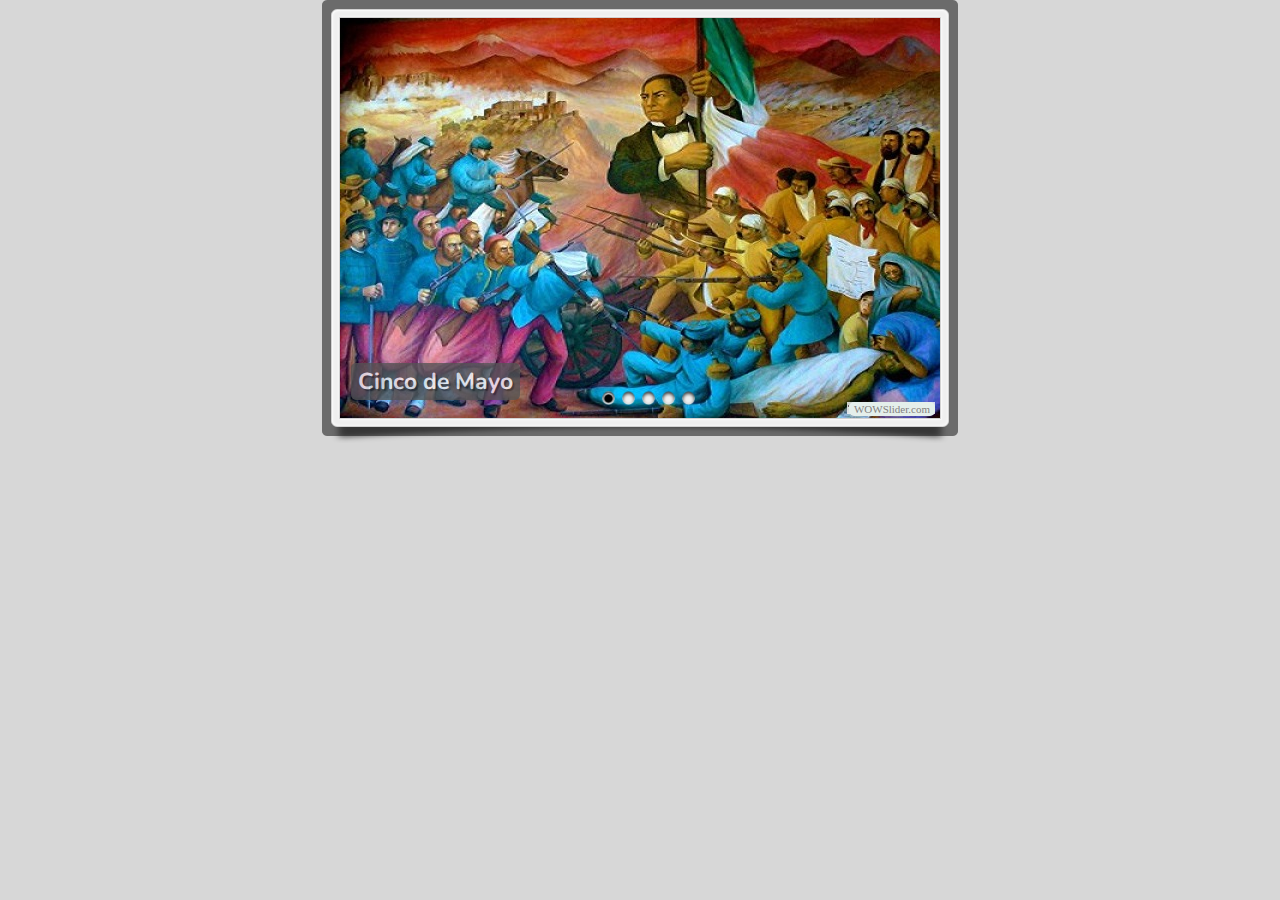
<file: visor/indexwow.html>
<!DOCTYPE html PUBLIC "-//W3C//DTD XHTML 1.0 Strict//EN"
	"http://www.w3.org/TR/xhtml1/DTD/xhtml1-strict.dtd">
<html xmlns="http://www.w3.org/1999/xhtml">
<head>
	<title>WOWSlider generated by WOWSlider.com</title>
	<meta http-equiv="content-type" content="text/html; charset=utf-8" />
	<meta name="keywords" content="WOW Slider, Ajax Gallery, Slider Script" />
	<meta name="description" content="WOWSlider created with WOW Slider, a free wizard program that helps you easily generate beautiful web slideshow" />
	<!-- Start WOWSlider.com HEAD section -->
	<link rel="stylesheet" type="text/css" href="engine1/style.css" />
	<script type="text/javascript" src="engine1/jquery.js"></script>
	<!-- End WOWSlider.com HEAD section -->
</head>
<body style="background-color:#d7d7d7">
	<!-- Start WOWSlider.com BODY section -->
	<div id="wowslider-container1">
	<div class="ws_images"><ul>
<li><img src="data1/images/cinco_de_mayo.png" alt="Cinco de Mayo" title="Cinco de Mayo" id="wows1_0"/></li>
<li><img src="data1/images/la_convencin_de_londres_y_la_alianza_tripartita.png" alt="La Convención de Londres y la Alianza Tripartita" title="La Convención de Londres y la Alianza Tripartita" id="wows1_1"/></li>
<li><img src="data1/images/ciudad_de_puebla.png" alt="Ciudad de Puebla" title="Ciudad de Puebla" id="wows1_2"/></li>
<li><img src="data1/images/defensa_de_mxico.png" alt="Defensa de México" title="Defensa de México" id="wows1_3"/></li>
<li><img src="data1/images/invasin_de_francia.png" alt="Invasión de Francia" title="Invasión de Francia" id="wows1_4"/></li>
</ul></div>
<div class="ws_bullets"><div>
<a href="#" title="Cinco de Mayo"><img src="data1/tooltips/cinco_de_mayo.png" alt="Cinco de Mayo"/>1</a>
<a href="#" title="La Convención de Londres y la Alianza Tripartita"><img src="data1/tooltips/la_convencin_de_londres_y_la_alianza_tripartita.png" alt="La Convención de Londres y la Alianza Tripartita"/>2</a>
<a href="#" title="Ciudad de Puebla"><img src="data1/tooltips/ciudad_de_puebla.png" alt="Ciudad de Puebla"/>3</a>
<a href="#" title="Defensa de México"><img src="data1/tooltips/defensa_de_mxico.png" alt="Defensa de México"/>4</a>
<a href="#" title="Invasión de Francia"><img src="data1/tooltips/invasin_de_francia.png" alt="Invasión de Francia"/>5</a>
</div></div>
<span class="wsl"><a href="http://wowslider.com">Slideshow Photo</a> by WOWSlider.com v4.8</span>
	<div class="ws_shadow"></div>
	</div>
	<script type="text/javascript" src="engine1/wowslider.js"></script>
	<script type="text/javascript" src="engine1/script.js"></script>
	<!-- End WOWSlider.com BODY section -->
</body>
</html>
</file>
<file: visor/engine1/style.css>
/*
 *	generated by WOW Slider 4.8
 *	template Dark Matter
 */
@import url(http://fonts.googleapis.com/css?family=Nunito);
#wowslider-container1 { 
	zoom: 1; 
	position: relative; 
	max-width:600px;
	margin:18px auto 25px;
	z-index:90;
	border:none;
	text-align:left; /* reset align=center */
}
* html #wowslider-container1{ width:600px }
#wowslider-container1 .ws_images ul{
	position:relative;
	width: 10000%; 
	height:auto;
	left:0;
	list-style:none;
	margin:0;
	padding:0;
	border-spacing:0;
	overflow: visible;
	/*table-layout:fixed;*/
}
#wowslider-container1 .ws_images ul li{
	width:1%;
	line-height:0; /*opera*/
	float:left;
	font-size:0;
	padding:0 0 0 0 !important;
	margin:0 0 0 0 !important;
}

#wowslider-container1 .ws_images{
	position: relative;
	left:0;
	top:0;
	width:100%;
	height:100%;
	overflow:hidden;
}
#wowslider-container1 .ws_images a{
	width:100%;
	display:block;
	color:transparent;
}
#wowslider-container1 img{
	max-width: none !important;
}
#wowslider-container1 .ws_images img{
	width:100%;
	border:none 0;
	max-width: none;
	padding:0;
}
#wowslider-container1 a{ 
	text-decoration: none; 
	outline: none; 
	border: none; 
}

#wowslider-container1  .ws_bullets { 
	font-size: 0px; 
	float: left;
	position:absolute;
	z-index:70;
}
#wowslider-container1  .ws_bullets div{
	position:relative;
	float:left;
}
#wowslider-container1  .wsl{
	display:none;
}
#wowslider-container1 sound, 
#wowslider-container1 object{
	position:absolute;
}


#wowslider-container1  .ws_bullets { 
	padding: 5px; 
}
#wowslider-container1 .ws_bullets a { 
	width:13px;
	height:14px;
	background: url(./bullet.png) left top;
	float: left; 
	text-indent: -4000px; 
	position:relative;
	margin-left:7px;
	color:transparent;
}
#wowslider-container1 .ws_bullets a:hover{
	background-position: 0 50%;
}
#wowslider-container1 .ws_bullets a.ws_selbull{
	background-position: 0 100%;
}
#wowslider-container1 a.ws_next, #wowslider-container1 a.ws_prev {
	position:absolute;
	display:none;
	top:50%;
	margin-top:-22px;
	z-index:60;
	height: 50px;
	width: 51px;
	background-image: url(./arrows.png);
}
#wowslider-container1 a.ws_next{
	background-position: 100% 0;
	right:11px;
}
#wowslider-container1 a.ws_prev {
	left:11px;
	background-position: 0 0; 
}
#wowslider-container1 a.ws_next:hover{
	background-position: 100% 100%;
}
#wowslider-container1 a.ws_prev:hover {
	background-position: 0 100%; 
}
* html #wowslider-container1 a.ws_next,* html #wowslider-container1 a.ws_prev{display:block}
#wowslider-container1:hover a.ws_next, #wowslider-container1:hover a.ws_prev {display:block}

/*playpause*/
#wowslider-container1 .ws_playpause {
	display:none;
    width: 51px;
    height: 50px;
    position: absolute;
    top: 50%;
    left: 50%;
    margin-left: -25px;
    margin-top: -22px;
    z-index: 59;
}

#wowslider-container1:hover .ws_playpause {
	display:block;
}

#wowslider-container1 .ws_pause {
    background-image: url(./pause.png);
}

#wowslider-container1 .ws_play {
    background-image: url(./play.png);
}

#wowslider-container1 .ws_pause:hover, #wowslider-container1 .ws_play:hover {
    background-position: 100% 100% !important;
}/* bottom center */
#wowslider-container1  .ws_bullets {
    bottom: 8px;
	left:50%;
}
#wowslider-container1  .ws_bullets div{
	left:-50%;
}
#wowslider-container1 .ws-title{
	position:absolute;
	display:block;
	bottom: 0px;
	left: 0px;
	margin: 18px;
	z-index: 50;
	padding:7px;
	color:#FFFFFF;
	background:#555555;
	font-family:Nunito, sans-serif;
	font-size: 23px;
	text-shadow: 2px 2px 1px #333333;
	line-height: 23px;
	font-weight: bold;
	border-radius:5px;
	-moz-border-radius:5px;
	-webkit-border-radius:5px;
	opacity:0.8;
	filter:progid:DXImageTransform.Microsoft.Alpha(opacity=90);	
}
#wowslider-container1 .ws-title div{
    color: #222222;
    font-size: 18px;
    font-weight: bold;
    margin-top: 6px;
    text-shadow: 1px 1px 1px #FFFFFF;
}
#wowslider-container1 .ws_images ul{
	animation: wsBasic 20s infinite;
	-moz-animation: wsBasic 20s infinite;
	-webkit-animation: wsBasic 20s infinite;
}
@keyframes wsBasic{0%{left:-0%} 10%{left:-0%} 20%{left:-100%} 30%{left:-100%} 40%{left:-200%} 50%{left:-200%} 60%{left:-300%} 70%{left:-300%} 80%{left:-400%} 90%{left:-400%} }
@-moz-keyframes wsBasic{0%{left:-0%} 10%{left:-0%} 20%{left:-100%} 30%{left:-100%} 40%{left:-200%} 50%{left:-200%} 60%{left:-300%} 70%{left:-300%} 80%{left:-400%} 90%{left:-400%} }
@-webkit-keyframes wsBasic{0%{left:-0%} 10%{left:-0%} 20%{left:-100%} 30%{left:-100%} 40%{left:-200%} 50%{left:-200%} 60%{left:-300%} 70%{left:-300%} 80%{left:-400%} 90%{left:-400%} }

#wowslider-container1  .ws_shadow{
	background-image: url(./bg.png);
	background-repeat: no-repeat;
	background-size:100%;
	position:absolute;
	z-index: -1;
	left:-3%;
	top:-4.5%;
	width:106%;
	height:110.75%;
}
* html #wowslider-container1 .ws_shadow{/*ie6*/
	background:none;
	filter:progid:DXImageTransform.Microsoft.AlphaImageLoader( src='engine1/bg.png', sizingMethod='scale');
}
*+html #wowslider-container1 .ws_shadow{/*ie7*/
	background:none;
	filter:progid:DXImageTransform.Microsoft.AlphaImageLoader( src='engine1/bg.png', sizingMethod='scale');
}
#wowslider-container1 .ws_bullets  a img{
	text-indent:0;
	display:block;
	bottom:20px;
	left:-36px;
	visibility:hidden;
	position:absolute;
    -moz-box-shadow: 0 1px 3px rgba(0, 0, 0, 0.4);
	box-shadow: 0 1px 3px rgba(0, 0, 0, 0.4);
    border: 4px solid #FFF;
	border-radius:5px;
	-moz-border-radius:5px;
	max-width:none;
}
#wowslider-container1 .ws_bullets a:hover img{
	visibility:visible;
}

#wowslider-container1 .ws_bulframe div div{
	height:48px;
	overflow:visible;
	position:relative;
}
#wowslider-container1 .ws_bulframe div {
	left:0;
	overflow:hidden;
	position:relative;
	width:72px;
	background-color:#FFF;
}
#wowslider-container1  .ws_bullets .ws_bulframe{
	display:none;
	bottom:18px;
	overflow:visible;
	position:absolute;
	cursor:pointer;
    -moz-box-shadow: 0 1px 3px rgba(0, 0, 0, 0.4);
	box-shadow: 0 1px 3px rgba(0, 0, 0, 0.4);
    border: 4px solid #FFF;
	border-radius:5px;
	-moz-border-radius:5px;
}
#wowslider-container1 .ws_bulframe span{
	display:block;
	position:absolute;
	bottom:-10px;
	margin-left:-6px;
	left:36px;
	background:url(./triangle.png);
	width:15px;
	height:6px;
}
</file>
